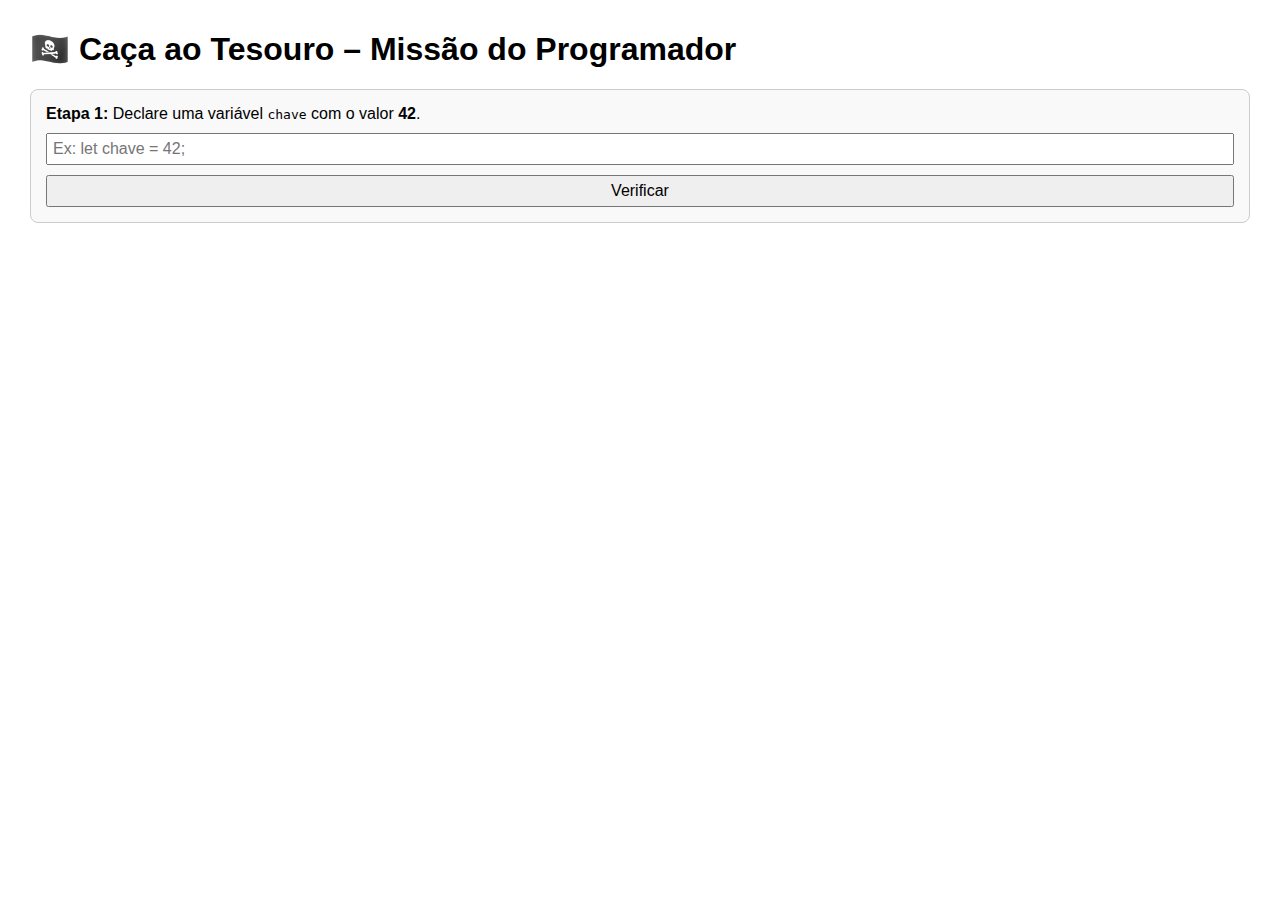
<file: Tesouro/index.html>
<!DOCTYPE html>
<html lang="pt-BR">
<head>
  <meta charset="UTF-8" />
  <title>Caça ao Tesouro - Programação</title>
  <link rel="stylesheet" href="style.css" />
</head>
<body>

  <h1>🏴‍☠️ Caça ao Tesouro – Missão do Programador</h1>

  <!-- Etapas do jogo -->
  <div class="desafio" id="etapa1">
    <strong>Etapa 1:</strong> Declare uma variável <code>chave</code> com o valor <strong>42</strong>.<br>
    <input type="text" id="entrada1" placeholder="Ex: let chave = 42;">
    <br>
    <button onclick="verificarEtapa1()">Verificar</button>
  </div>

  <div class="desafio oculto" id="etapa2">
    ✅ Pista 1: A porta da caverna se abriu. Você encontrou um mapa com a palavra <strong>"norte"</strong>.<br><br>
    <strong>Etapa 2:</strong> Crie a variável <code>direcao</code> com valor <strong>"norte"</strong>.<br>
    <input type="text" id="entrada2" placeholder='Ex: let direcao = "norte";'>
    <br>
    <button onclick="verificarEtapa2()">Verificar</button>
  </div>

  <div class="desafio oculto" id="etapa3">
    ✅ Pista 2: Você caminhou na direção certa e encontrou um enigma: <em>5 + x = 12</em><br><br>
    <strong>Etapa 3:</strong> Crie a variável <code>x</code> com o valor correto.<br>
    <input type="text" id="entrada3" placeholder="Ex: let x = 7;">
    <br>
    <button onclick="verificarEtapa3()">Verificar</button>
  </div>

  <div class="desafio oculto" id="etapa4">
    ✅ Pista 3: Um túnel secreto apareceu com um cofre de código.<br><br>
    <strong>Etapa 4:</strong> Crie a função <code>verificarCodigo</code> que retorna true se o número for <strong>1234</strong>.<br>
    <textarea id="entrada4" rows="4" placeholder="Ex: function verificarCodigo(codigo) { return codigo === 1234; }"></textarea>
    <br>
    <button onclick="verificarEtapa4()">Verificar</button>
  </div>

  <div class="desafio oculto" id="etapa5">
    ✅ Pista 4: Um pedestal mágico exige uma conta correta: <code>8 * 2 + 6</code><br><br>
    <strong>Etapa 5:</strong> Crie a variável <code>resultado</code> com o valor da expressão.<br>
    <input type="text" id="entrada5" placeholder="Ex: let resultado = 22;">
    <br>
    <button onclick="verificarEtapa5()">Verificar</button>
  </div>

  <div class="desafio oculto" id="etapa6">
    ✅ Pista 5: Você encontrou um dragão. A resposta correta o acalma!<br><br>
    <strong>Etapa 6:</strong> Crie uma variável <code>idade</code> e use um <code>if</code> para verificar se a idade é maior ou igual a 18.<br>
    <textarea id="entrada6" rows="4" placeholder="Ex: let idade = 20; if (idade >= 18) { autorizado = true; } else { autorizado = false; }"></textarea>
    <br>
    <button onclick="verificarEtapa6()">Verificar</button>
  </div>

  <div class="desafio oculto" id="etapa7">
    ✅ Pista 6: Uma esfinge pergunta: Qual é o tipo de dado de "42"?<br><br>
    <strong>Etapa 7:</strong> Crie a variável <code>tipo</code> usando <code>typeof 42</code>.<br>
    <input type="text" id="entrada7" placeholder='Ex: let tipo = typeof 42;'>
    <br>
    <button onclick="verificarEtapa7()">Verificar</button>
  </div>

  <div class="desafio oculto" id="etapa8">
    ✅ Pista 7: Duas portas aparecem, uma só abre com lógica booleana.<br><br>
    <strong>Etapa 8:</strong> Crie a variável <code>acesso</code> que seja <code>true</code> se <code>senhaCorreta</code> for true <u>e</u> <code>temChave</code> for true.<br>
    <textarea id="entrada8" rows="4" placeholder="Ex: let senhaCorreta = true; let temChave = true; let acesso = senhaCorreta && temChave;"></textarea>
    <br>
    <button onclick="verificarEtapa8()">Verificar</button>
  </div>

  <div class="desafio oculto" id="final">
    🏁 <strong>Você completou todos os desafios!</strong><br>
    Agora está pronto para aventuras ainda maiores no mundo da programação! 🚀
  </div>

  <script src="script.js"></script>
</body>
</html>
</file>
<file: Tesouro/style.css>
body {
  font-family: Arial, sans-serif;
  margin: 30px;
}
.desafio {
  margin-bottom: 20px;
  padding: 15px;
  border: 1px solid #ccc;
  border-radius: 8px;
  background-color: #f9f9f9;
}
input, button, textarea {
  margin-top: 10px;
  padding: 5px;
  font-size: 16px;
  width: 100%;
  box-sizing: border-box;
}
.oculto {
  display: none;
}
</file>
